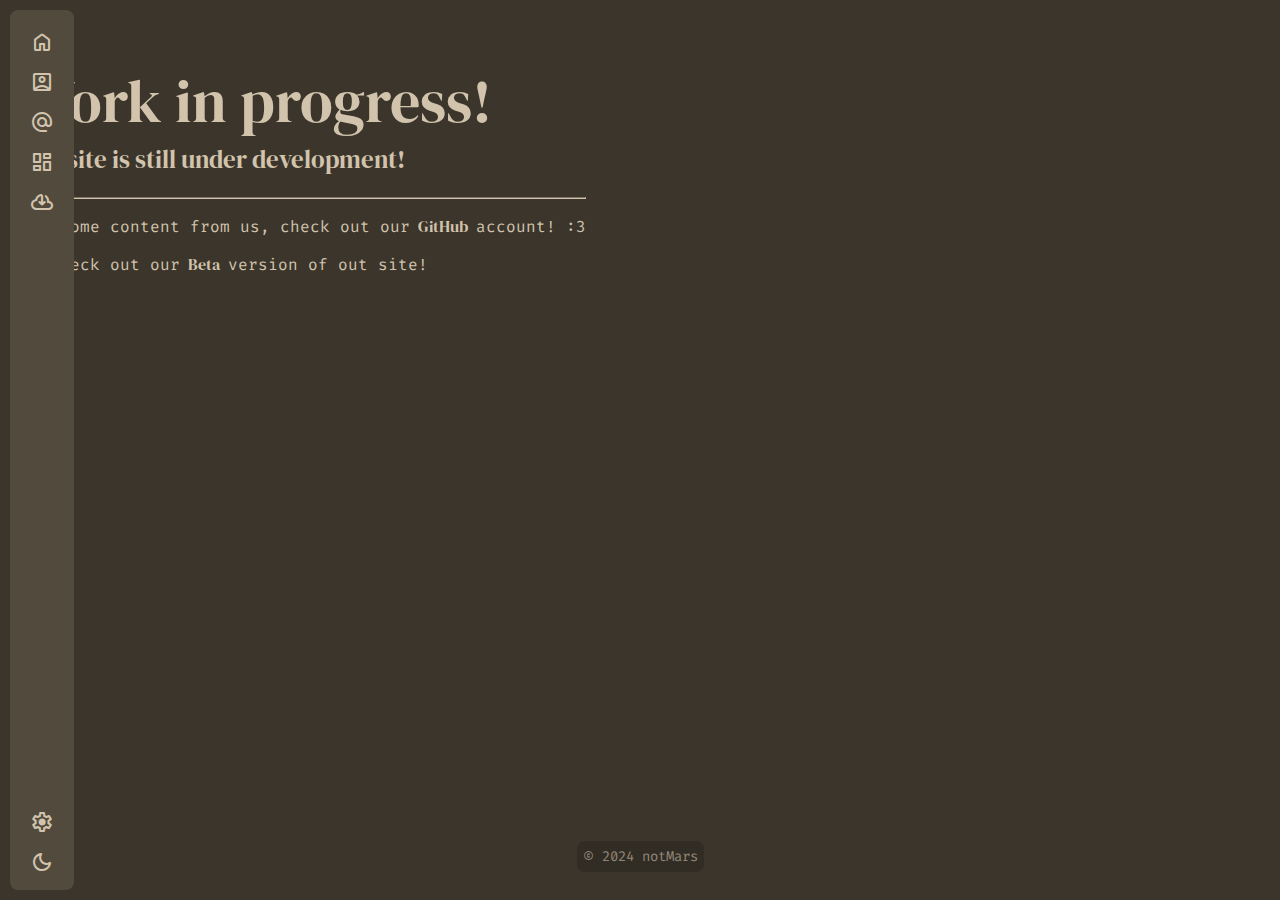
<file: index.html>
<!DOCTYPE html>
<html lang="en">
<head>
  <meta property="og:title" content="notMars.xyz - Homepage">
  <meta property="og:url" content="https://www.notmars.xyz/">
  <meta property="og:type" content="website">
  <meta property="og:description" content="Hello, hi! This is Mars's homepage! Feel welcomed to explore this place top-to-bottom!">
  <meta property="og:locale" content="en_AU">
  <link rel="preconnect" href="https://fonts.googleapis.com">
  <link rel="preconnect" href="https://fonts.gstatic.com" crossorigin>
  <link href="https://fonts.googleapis.com/css2?family=DM+Serif+Display:ital@0;1&family=Fira+Code:wght@300..700&display=swap" rel="stylesheet">
  <link href="https://fonts.googleapis.com/css2?family=Material+Symbols+Outlined" rel="stylesheet">
  <link href="https://fonts.googleapis.com/css2?family=Material+Symbols+Rounded" rel="stylesheet">
  <meta charset="UTF-8">
  <meta http-equiv="X-UA-Compatible" content="IE=edge">
  <meta name="viewport" content="width=device-width, initial-scale=1.0">
  <link rel="shortcut icon" href="https://cdn.ntmrs.xyz/@WEBSERVER/web/ASSETS/icon_v1.jpg" type="image/x-icon">
  <!-- <link rel="stylesheet" href="https://cdn.ntmrs.xyz/@WEBSERVER/web/CSS/saturn.css"> -->
  <link rel="stylesheet" href="saturn.css">
  <title>notMars.xyz - Homepage</title>
  </head>
<body>
    <div class="header">
        <a title="Homepage" class="header-link stylized-smooth style-bold" href="#"><span class="material-symbols-rounded">home</span></a>
        <a title="About Us" class="header-link stylized-smooth style-bold" href="#"><span class="material-symbols-rounded">account_box</span></a>
        <a title="Contact Us" class="header-link stylized-smooth style-bold" href="#"><span class="material-symbols-rounded">alternate_email</span></a>
        <a title="Our Projects" class="header-link stylized-smooth style-bold" href="#"><span class="material-symbols-rounded">dashboard</span></a>
        <a title="Downloads" class="header-link stylized-smooth style-bold" href="#"><span class="material-symbols-rounded">cloud_download</span></a>

        <a title="Downloads" class="header-link stylized-smooth header-bottom style-bold stylized-button"><span class="material-symbols-rounded">settings</span></a>
        <a title="Downloads" class="header-link stylized-smooth style-bold stylized-button"><span class="material-symbols-rounded">dark_mode</span></a>
    </div>
    <div class="container">
        <div class="notification-container" id="pop">
          <p class="pop-title style-bold">Beta Version Warning!</p>
          <hr class="pop-hr">
          <p class="pop-text style-def">Please read this message:</p>
          <p class="pop-subtext style-def">Beta version is ment <b class="style-bdef">ONLY</b> for testing purposes!</p>
          <p class="pop-subtext style-def">Please stay on this site for 99.99% bug-free experience!</p>
          <p class="pop-text style-def">Click<a href="https://ntmrs.xyz/@/BV" class="stylized-button stylized-smooth stylized-clean style-bold">this</a>button to be redirected there!</p>
          <span class="close-btn"><a onclick="hideNotification('pop')" class="style-bold stylized-clean stylized-smooth stylized-button">Close</a></span>
        </div>
      <div class="left-half">
        <div class="content style-def">
          <h1 class="style-bold">Work in progress!</h1>
          <h2 class="style-bold">Our site is still under development!</h2>
          <hr>
          <p>For some content from us, check out our<a class="style-bold stylized-clean stylized-smooth stylized-button" href="https://ntmrs.xyz/@/GH">GitHub</a>account! :3</p>
          <p>Or check out our<a class="style-bold stylized-clean stylized-smooth stylized-button" onclick="showNotification('pop')">Beta</a>version of out site!</p>
        </div>
      </div>
    </div>

    <div class="footer">
      <p> <a class="stylized stylized-smooth stylized-clean style-def"><span class="material-symbols-rounded" style="font-size: 11px;">copyright</span> 2024 notMars</a></p>
    </div>
  <!-- <script src="https://cdn.ntmrs.xyz/@WEBSERVER/web/JS/saturnNotif.js"></script> -->
  <script src="saturnNotif.js"></script>
  </body>

</html>
</file>
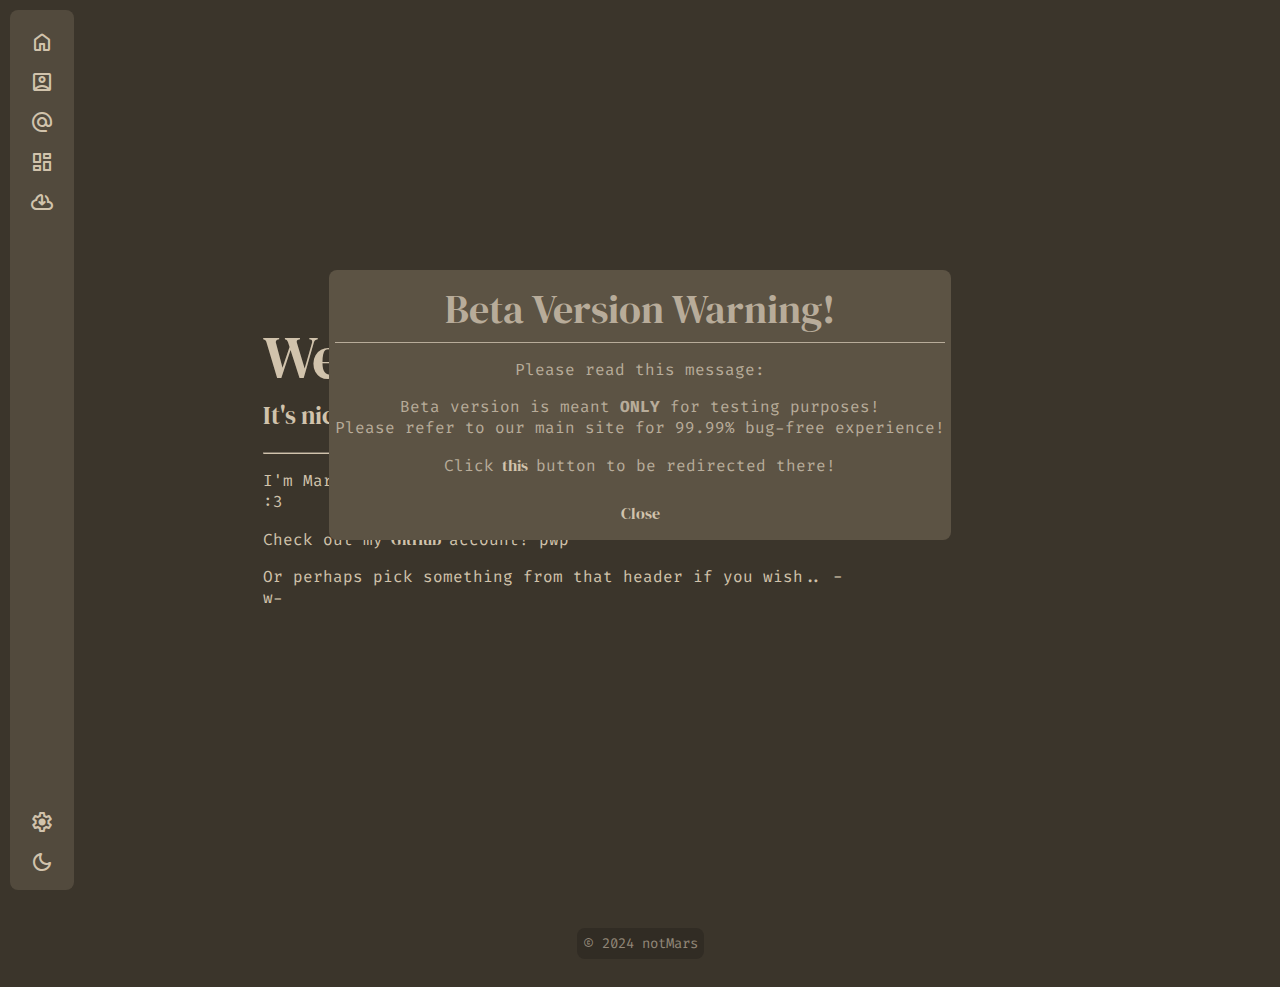
<file: about.html>
<!DOCTYPE html>
<html lang="en">
<head>
  <meta property="og:title" content="notMars.xyz - About Me">
  <meta property="og:url" content="https://www.notmars.xyz/about">
  <meta property="og:type" content="website">
  <meta property="og:description" content="Hello, hi! I'm Mars, and this is my 'About Me' page!">
  <meta property="og:locale" content="en_AU">
  <link rel="preconnect" href="https://fonts.googleapis.com">
  <link rel="preconnect" href="https://fonts.gstatic.com" crossorigin>
  <link href="https://fonts.googleapis.com/css2?family=DM+Serif+Display:ital@0;1&family=Fira+Code:wght@300..700&display=swap" rel="stylesheet">
  <link href="https://fonts.googleapis.com/css2?family=Material+Symbols+Outlined" rel="stylesheet">
  <link href="https://fonts.googleapis.com/css2?family=Material+Symbols+Rounded" rel="stylesheet">
  <meta charset="UTF-8">
  <meta http-equiv="X-UA-Compatible" content="IE=edge">
  <meta name="viewport" content="width=device-width, initial-scale=1.0">
  <link rel="shortcut icon" href="https://cdn.ntmrs.xyz/@WEBSERVER/web/ASSETS/icon_v1.jpg" type="image/x-icon">
  <!-- <link rel="stylesheet" href="https://cdn.ntmrs.xyz/@WEBSERVER/web/CSS/saturn.css"> -->
  <link rel="stylesheet" href="saturn.css">
  <title>notMars.xyz - About Me</title>
  </head>
<body>
    <div class="header">
        <a title="Homepage" class="header-link stylized-smooth style-bold" href="index.html"><span class="material-symbols-rounded">home</span></a>
        <a title="About Me" class="header-link stylized-smooth style-bold" href="about.html"><span class="material-symbols-rounded">account_box</span></a>
        <a title="Contact Us" class="header-link stylized-smooth style-bold" href="contact.html"><span class="material-symbols-rounded">alternate_email</span></a>
        <a title="Our Projects" class="header-link stylized-smooth style-bold" href="projects.html"><span class="material-symbols-rounded">dashboard</span></a>
        <a title="Downloads" class="header-link stylized-smooth style-bold" href="downloads.html"><span class="material-symbols-rounded">cloud_download</span></a>

        <a title="Downloads" class="header-link stylized-smooth header-bottom style-bold stylized-button" href="#"><span class="material-symbols-rounded">settings</span></a>
        <a title="Downloads" class="header-link stylized-smooth style-bold stylized-button" href="#"><span class="material-symbols-rounded">dark_mode</span></a>
    </div>

    <div class="container full-screen">
        <div class="cntr-notif" id="b64">
          <p class="pop-title style-bold">Beta Version Warning!</p>
          <hr class="pop-hr">
          <p class="pop-text style-def">Please read this message:</p>
          <p class="pop-subtext style-def">Beta version is meant <b class="style-bdef">ONLY</b> for testing purposes!</p>
          <p class="pop-subtext style-def">Please refer to our main site for 99.99% bug-free experience!</p>
          <p class="pop-text style-def">Click<a href="https://ntmrs.xyz/" class="stylized-button stylized-smooth stylized-clean style-bold">this</a>button to be redirected there!</p>
          <span class="close-btn"><a onclick="hideNotification('b64')" class="style-bold stylized-clean stylized-smooth stylized-button">Close</a></span>
        </div>
      <div class="main">
        <div class="content style-def">
          <h1 class="style-bold">Welcome travelers!</h1>
          <h2 class="style-bold">It's nice to see ya here!</h2>
          <hr>
          <p>I'm Mars, and I code in Python, HTML, CSS, and JavaScript! :3</p>
          <p>Check out my<a class="style-bold stylized-clean stylized-smooth stylized-button" href="https://ntmrs.xyz/$/GH">GitHub</a>account! pwp</p>
          <p>Or perhaps pick something from that header if you wish.. -w-</p>
        </div>
      </div>
    </div>

    <div class="footer">
      <p> <a class="stylized stylized-smooth stylized-clean style-def"><span class="material-symbols-rounded" style="font-size: 11px;">copyright</span> 2024 notMars</a></p>
    </div>
  <!-- <script src="https://cdn.ntmrs.xyz/@WEBSERVER/web/JS/saturnNotif.js"></script> -->
  <script src="saturnNotif.js"></script>
  <script>
    window.onload = function() {
      showNotification("b64");
    }
  </script>
  </body>

</html>
</file>
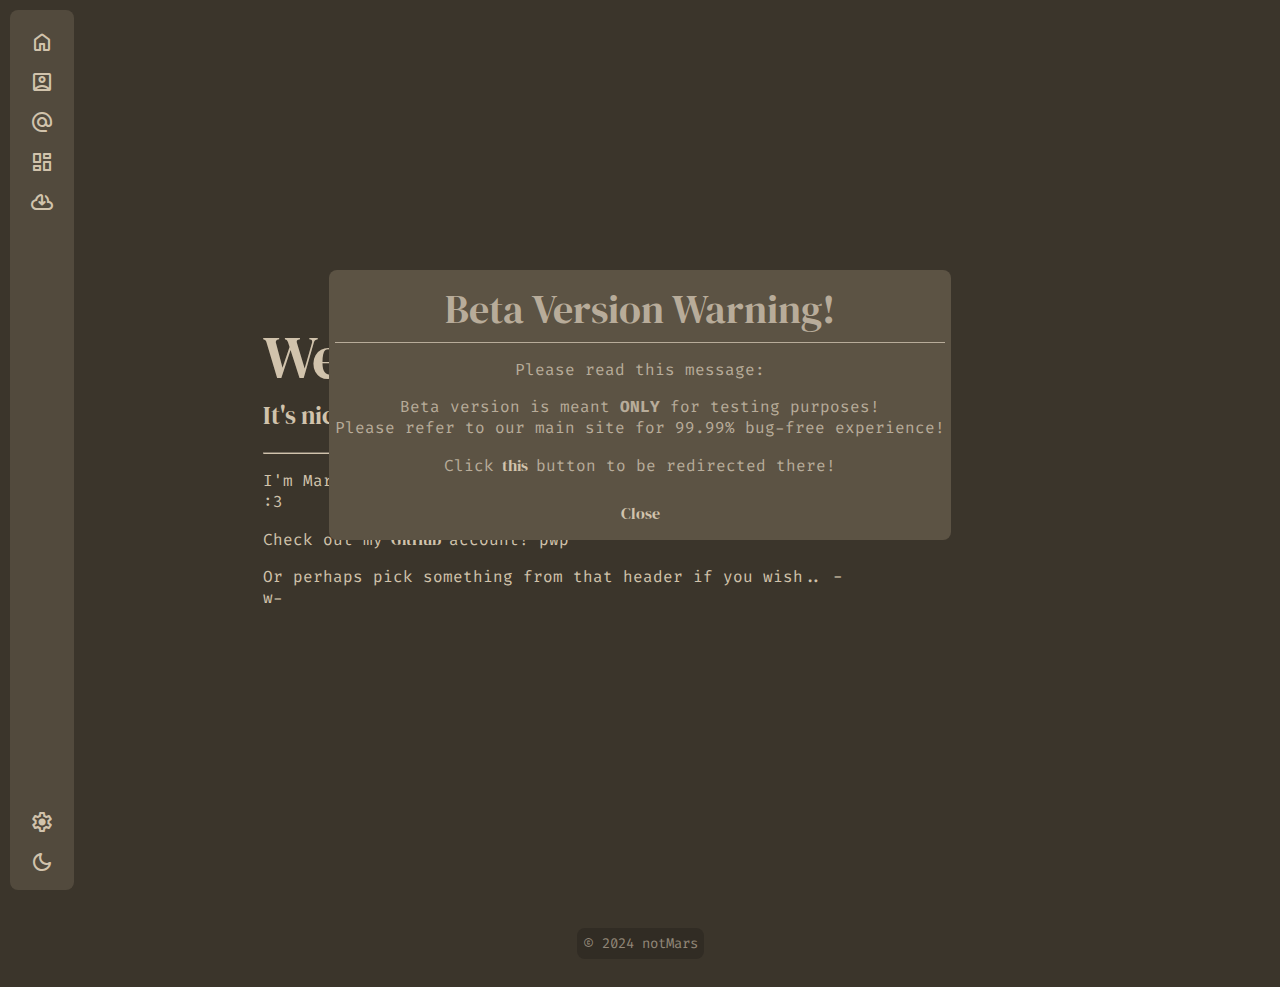
<file: contact.html>
<!DOCTYPE html>
<html lang="en">
<head>
  <meta property="og:title" content="notMars.xyz - Homepage">
  <meta property="og:url" content="https://www.notmars.xyz/">
  <meta property="og:type" content="website">
  <meta property="og:description" content="Hello, hi! This is Mars's homepage! Feel welcomed to explore this place top-to-bottom!">
  <meta property="og:locale" content="en_AU">
  <link rel="preconnect" href="https://fonts.googleapis.com">
  <link rel="preconnect" href="https://fonts.gstatic.com" crossorigin>
  <link href="https://fonts.googleapis.com/css2?family=DM+Serif+Display:ital@0;1&family=Fira+Code:wght@300..700&display=swap" rel="stylesheet">
  <link href="https://fonts.googleapis.com/css2?family=Material+Symbols+Outlined" rel="stylesheet">
  <link href="https://fonts.googleapis.com/css2?family=Material+Symbols+Rounded" rel="stylesheet">
  <meta charset="UTF-8">
  <meta http-equiv="X-UA-Compatible" content="IE=edge">
  <meta name="viewport" content="width=device-width, initial-scale=1.0">
  <link rel="shortcut icon" href="https://cdn.ntmrs.xyz/@WEBSERVER/web/ASSETS/icon_v1.jpg" type="image/x-icon">
  <!-- <link rel="stylesheet" href="https://cdn.ntmrs.xyz/@WEBSERVER/web/CSS/saturn.css"> -->
  <link rel="stylesheet" href="saturn.css">
  <title>notMars.xyz - Homepage</title>
  </head>
<body>
    <div class="header">
        <a title="Homepage" class="header-link stylized-smooth style-bold" href="index.html"><span class="material-symbols-rounded">home</span></a>
        <a title="About Me" class="header-link stylized-smooth style-bold" href="about.html"><span class="material-symbols-rounded">account_box</span></a>
        <a title="Contact Us" class="header-link stylized-smooth style-bold" href="contact.html"><span class="material-symbols-rounded">alternate_email</span></a>
        <a title="Our Projects" class="header-link stylized-smooth style-bold" href="projects.html"><span class="material-symbols-rounded">dashboard</span></a>
        <a title="Downloads" class="header-link stylized-smooth style-bold" href="downloads.html"><span class="material-symbols-rounded">cloud_download</span></a>

        <a title="Downloads" class="header-link stylized-smooth header-bottom style-bold stylized-button" href="#"><span class="material-symbols-rounded">settings</span></a>
        <a title="Downloads" class="header-link stylized-smooth style-bold stylized-button" href="#"><span class="material-symbols-rounded">dark_mode</span></a>
    </div>

    <div class="container full-screen">
        <div class="cntr-notif" id="b64">
          <p class="pop-title style-bold">Beta Version Warning!</p>
          <hr class="pop-hr">
          <p class="pop-text style-def">Please read this message:</p>
          <p class="pop-subtext style-def">Beta version is meant <b class="style-bdef">ONLY</b> for testing purposes!</p>
          <p class="pop-subtext style-def">Please refer to our main site for 99.99% bug-free experience!</p>
          <p class="pop-text style-def">Click<a href="https://ntmrs.xyz/" class="stylized-button stylized-smooth stylized-clean style-bold">this</a>button to be redirected there!</p>
          <span class="close-btn"><a onclick="hideNotification('b64')" class="style-bold stylized-clean stylized-smooth stylized-button">Close</a></span>
        </div>
      <div class="main">
        <div class="content style-def">
          <h1 class="style-bold">Welcome travelers!</h1>
          <h2 class="style-bold">It's nice to see ya here!</h2>
          <hr>
          <p>I'm Mars, and I code in Python, HTML, CSS, and JavaScript! :3</p>
          <p>Check out my<a class="style-bold stylized-clean stylized-smooth stylized-button" href="https://ntmrs.xyz/$/GH">GitHub</a>account! pwp</p>
          <p>Or perhaps pick something from that header if you wish.. -w-</p>
        </div>
      </div>
    </div>

    <div class="footer">
      <p> <a class="stylized stylized-smooth stylized-clean style-def"><span class="material-symbols-rounded" style="font-size: 11px;">copyright</span> 2024 notMars</a></p>
    </div>
  <!-- <script src="https://cdn.ntmrs.xyz/@WEBSERVER/web/JS/saturnNotif.js"></script> -->
  <script src="saturnNotif.js"></script>
  <script>
    window.onload = function() {
      showNotification("b64");
    }
  </script>
  </body>

</html>
</file>
<file: saturn.css>
:root {
  --strn-light: #ece1cf;
  --strn-white: #d1c3ac;
  --strn-gray: #b8ac9a;
  --strn-dark: #918778;

  --strn-main1-white: #8b806d;
  --strn-main1-light: #5c5344;
  --strn-main1-lmild: #524a3d;
  --strn-main1: #3b352b;
  --strn-main1-dark: #312c24;
}

hr {
  border-color: var(--strn-white);
  margin: 0;
}

.main-err,
.right-half,
.right-half-img {
  width: 50%;
  background-size: cover;
  background-position: center;
  background-repeat: no-repeat;
}

/* .main {
  align-items: center;
} */

.main-err {
  align-items: center;
}

.right-half {
  display: flex;
  align-items: center;
  justify-content: center;
  text-align: left;
}

@media (max-width: 768px) {
  .container {
      flex-direction: column;
  }

  .main,
  .right-half {
      width: 100%;
  }
}

.content {
  padding: 20px;
}


.main-menu {
  list-style: none;
  background-color: var(--strn-main1);
  padding: 10px;
  margin: 0;
  width: 150px; /* Adjust the width as needed */
  position: relative;
}

.main-menu li {
  padding: 10px;
  color: var(--strn-white);
  cursor: pointer;
}

/* ######################## REFORMATTED ######################## */
::-webkit-scrollbar {
  width: 15px;
}

::-webkit-scrollbar-track {
  background-color: var(--strn-main1);
  color: var(--strn-white);
  position: fixed;
  width: fit-content;
  }

::-webkit-scrollbar-thumb {
  align-self: center;
  background: var(--strn-main1-light);
  color: var(--strn-white);
  text-decoration: none;
  padding: 10px;
  padding-bottom: 6px;
  border-radius: 8px;
}

body {
  background-color: var(--strn-main1);
  color:  var(--strn-white);
  margin: 0;
  padding: 0;
  display: flex;
  flex-direction: column;
  min-height: 100vh;
}

.container {
  display: flex;
  height: 50vh;
}

.full-screen {
  height: 100vh;
}

.style-bold {
  font-weight: normal;
  font-family: 'DM Serif Display', Times, serif;
}

.style-dbold {
  font-weight: bold;
  font-family: 'Fira Code', monospace;
}

.style-def {
  font-weight: normal;
  font-family: 'Fira Code', monospace;
}

.stylized {
  background-color: var(--strn-main1-dark);
  color: var(--strn-dark);
  padding: 6px;
  border-radius: 8px;
  cursor: default;
}

.stylized:hover {
  background-color: var(--strn-main1-dark);
  color: var(--strn-dark);
}

.stylized-button,
.stylized-button:hover {
  padding-left: 8px;
  padding-right: 8px;
  cursor: pointer;
}

.stylized-clean,
.stylized-clean:hover {
  text-decoration: none;
}

.stylized-smooth {
  transition: all 0.5s ease;
}

.main {
  width: 50%;
  background-size: cover;
  background-position: center;
  background-repeat: no-repeat;
  display: flex;
  align-items: center;
  justify-content: center;
  text-align: left;
  padding-left: 19%;
  width: calc(50% - (10px));
}

.main-o {
  display: flex;
  align-items: center;
  justify-content: center;
  text-align: left;
}

.footer {
  color: var(--strn-white);
  text-align: center;
  padding: 20px;
  font-size: 14px;
  margin-top: auto;
}

.footer .stylized:hover::after {
  content: " uwu~";
}

h1 {
  font-size: 60px;
  margin-bottom: 0px;
}
h2 {
  font-size: 25px;
  margin-top: 0px;
}

a {
  color: var(--strn-white);
  padding: 6px;
  text-decoration: none;
}

a:hover {
  text-decoration: underline;
  background-color: var(--strn-main1-lmild);
  color: var(--strn-white);
  padding: 6px;
  border-radius: 8px;
}

/* Notification Area */

.cntr-notif.show,
.notification-container.show {
  color: var(--strn-gray);
  background-color: var(--strn-main1-light);
  top: 20px;
  left: 50%;
  transform: translateX(-50%);
  padding: 6px;
  border-radius: 8px;
  z-index: 9999;
  position: fixed;
}

.cntr-notif.show {
  top: 30%;
}

.notification-message {
  padding: 10px;
}

.close-btn {
  align-self: center;
  text-decoration: none;
  padding: 10px;
  border-radius: 8px
}

.cntr-notif,
.notification-container {
  position: absolute;
  top: -100%;
  left: 50%;
  transform: translateX(-50%);
  flex-direction: column;
  align-items: center;
  height: fit-content;
  width: fit-content;
  display: flex;
  color: var(--strn-gray);
  background-color: var(--strn-main1-light);
  padding: 6px;
  border-radius: 8px;
  z-index: 9999;
  transition: top 0.5s ease;
}

/* Header Area */

.header {
  background-color: var(--strn-main1-lmild);
  color: var(--strn-white);
  padding: 10px;
  display: flex;
  margin: 10px;
  border-radius: 8px;
  flex-direction: column;
  position: fixed;
  left: 0;
  top: 0;
  bottom: 0;
  width: fit-content;
}

.header-menu,
.header-link {
  align-self: center;
  color: var(--strn-white);
  text-decoration: none;
  padding: 10px;
  padding-bottom: 6px;
  border-radius: 8px;
  font-size: 0%;
}

.header-link.hide {
  padding: 0px;
  padding-bottom: 0px;
  border-radius: 0px;
  font-size: 0%;
}

.header-menu:hover,
.header-link:hover {
  background-color: var(--strn-main1-light);
  text-decoration: none;
  padding: 10px;
  padding-bottom: 6px;
  border-radius: 8px;
  font-size: 149%;
}

.header .header-bottom {
  margin-top: auto;
  align-self: flex-end;
}

/* Pop-Up Area */

.cntr-popup {
  position: absolute;
  top: 30%;
  left: 50%;
  transform: translateX(-50%);
  flex-direction: column;
  align-items: center;
  height: fit-content;
  width: fit-content;
  display: flex;
  color: var(--strn-gray);
  background-color: var(--strn-main1-light);
  padding: 6px;
  border-radius: 8px;
}

.pop-text,
.pop-title {
  margin-right: 8px;
  margin-left: 8px;
  text-align: center;
}

.pop-hr {
  width: 100%;
  border: none; 
  border-top: 1px solid var(--strn-gray);
}

.pop-subtext {
  margin-top: 0px;
  margin-bottom: 0px;
}

.pop-title {
  margin-top: 6px;
  margin-bottom: 6px;
  font-size: 40px;
}
</file>
